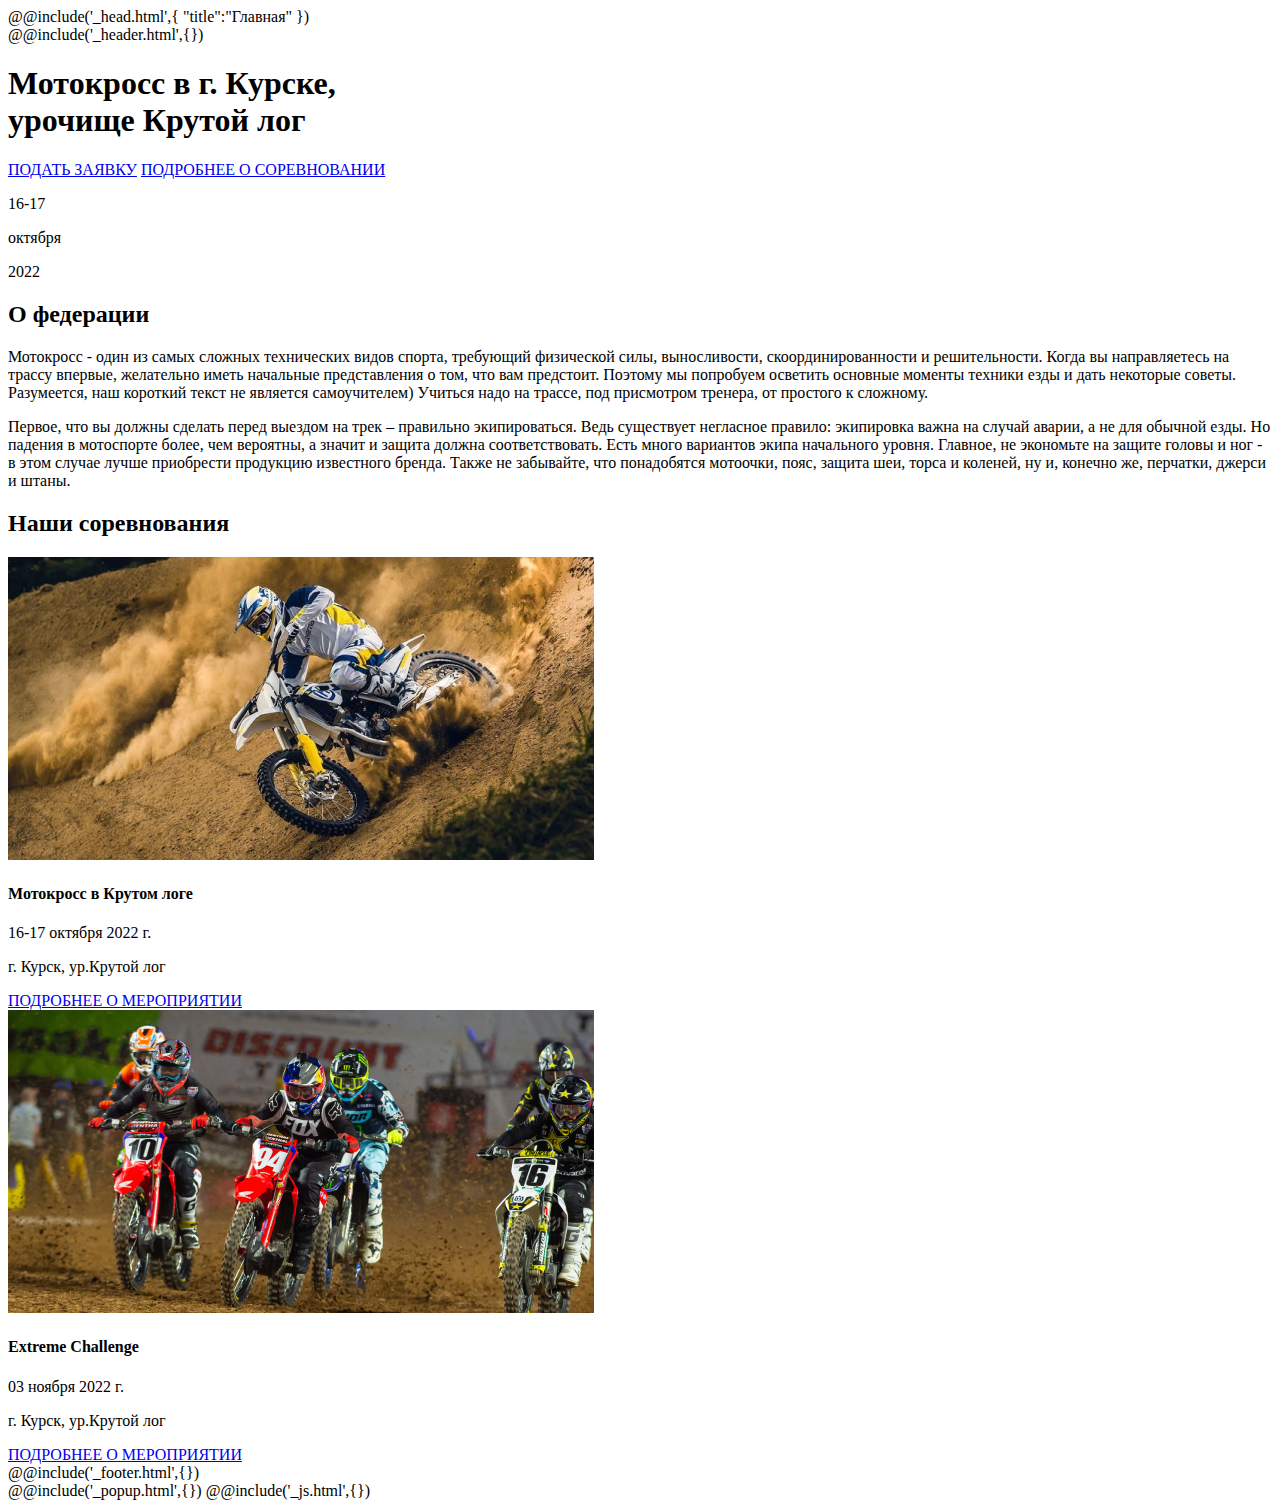
<file: #src/index.html>
<!DOCTYPE html>
<html lang="ru">
@@include('_head.html',{
"title":"Главная"
})

<body>
	<div class="wrapper">
		@@include('_header.html',{}) 
		<main class="page">

			<section id="banner" class="banner">
				<div class="nuar_blk"></div>
				<div class="_container">
					<div class="banner__flex d-flex">

						<div class="banner__flex-descp">
							<h1 class="banner__title">
								Мотокросс в г. Курске, <br>
								урочище Крутой лог
							</h1>
							<div class="banner__flex-descp-btn d-flex">
								<a href="#callback" class="btn _popup-link">ПОДАТЬ ЗАЯВКУ</a>
								<a href="#" class="btn btn_transp">ПОДРОБНЕЕ О СОРЕВНОВАНИИ</a>
							</div>
						</div>

						<div class="banner__flex-date">
							<p class="banner__flex-date-number">16-17</p>
							<div class="banner__flex-date-line"></div>
							<p class="banner__flex-date-month">октября</p>
							<p class="banner__flex-date-year">2022</p>
						</div>

					</div>
				</div>
			</section>

			<section id="about" class="about">
				<div class="_container">
					<h2 class="about__title">О федерации</h2>
					<div class="about__descp">
						<p>
							Мотокросс - один из самых сложных технических видов спорта, требующий физической силы, выносливости,
							скоординированности и решительности.
							Когда вы направляетесь на трассу впервые, желательно иметь начальные представления о том, что вам
							предстоит. Поэтому мы попробуем осветить
							основные моменты техники езды и дать некоторые советы. Разумеется, наш короткий текст не является
							самоучителем) Учиться надо на трассе, под
							присмотром тренера, от простого к сложному.
						</p>
						<p>
							Первое, что вы должны сделать перед выездом на трек – правильно экипироваться. Ведь существует негласное
							правило:
							экипировка важна на случай аварии, а не для обычной езды. Но падения в мотоспорте более, чем вероятны, а
							значит и защита должна соответствовать.
							Есть много вариантов экипа начального уровня. Главное, не экономьте на защите головы и ног - в этом случае
							лучше приобрести продукцию
							известного бренда. Также не забывайте, что понадобятся мотоочки, пояс, защита шеи, торса и коленей, ну и,
							конечно же, перчатки, джерси и штаны.
						</p>
					</div>
				</div>
			</section>

			<section id="line" class="line">
				<div class="_container">
					<div class="line-bg"></div>
				</div>
			</section>

			<section id="competitions" class="competitions">
				<div class="_container">
					<h2 class="competitions__title">Наши соревнования</h2>

					<div class="competitions__row">

						<div class="competitions__column">
							<div class="competitions__card">
								<div class="competitions__card-img">
									<img src="img/competitions/01.jpg" alt="">
								</div>
								<div class="competitions__card-descp">
									<h4>Мотокросс в Крутом логе</h4>
									<div class="competitions__card-descp-flex d-flex">
										<div class="competitions__card-descp-flex-contacts">
											<p class="competitions__card-descp-flex-contacts-date">16-17 октября 2022 г.</p>
											<p class="competitions__card-descp-flex-contacts-address">г. Курск, ур.Крутой лог</p>
										</div>
										<a href="#" class="competitions__card-descp-flex-btn btn">ПОДРОБНЕЕ О МЕРОПРИЯТИИ</a>
									</div>
								</div>
							</div>
						</div>

						<div class="competitions__column">
							<div class="competitions__card">
								<div class="competitions__card-img">
									<img src="img/competitions/02.jpg" alt="">
								</div>
								<div class="competitions__card-descp">
									<h4>Extreme Challenge</h4>
									<div class="competitions__card-descp-flex d-flex">
										<div class="competitions__card-descp-flex-contacts">
											<p class="competitions__card-descp-flex-contacts-date">03 ноября 2022 г.</p>
											<p class="competitions__card-descp-flex-contacts-address">г. Курск, ур.Крутой лог</p>
										</div>
										<a href="#" class="competitions__card-descp-flex-btn btn">ПОДРОБНЕЕ О МЕРОПРИЯТИИ</a>
									</div>
								</div>
							</div>
						</div>

					</div>

				</div>
			</section>

		</main>
		@@include('_footer.html',{})
	</div>
	@@include('_popup.html',{})
	@@include('_js.html',{})
</body>

</html>
</file>
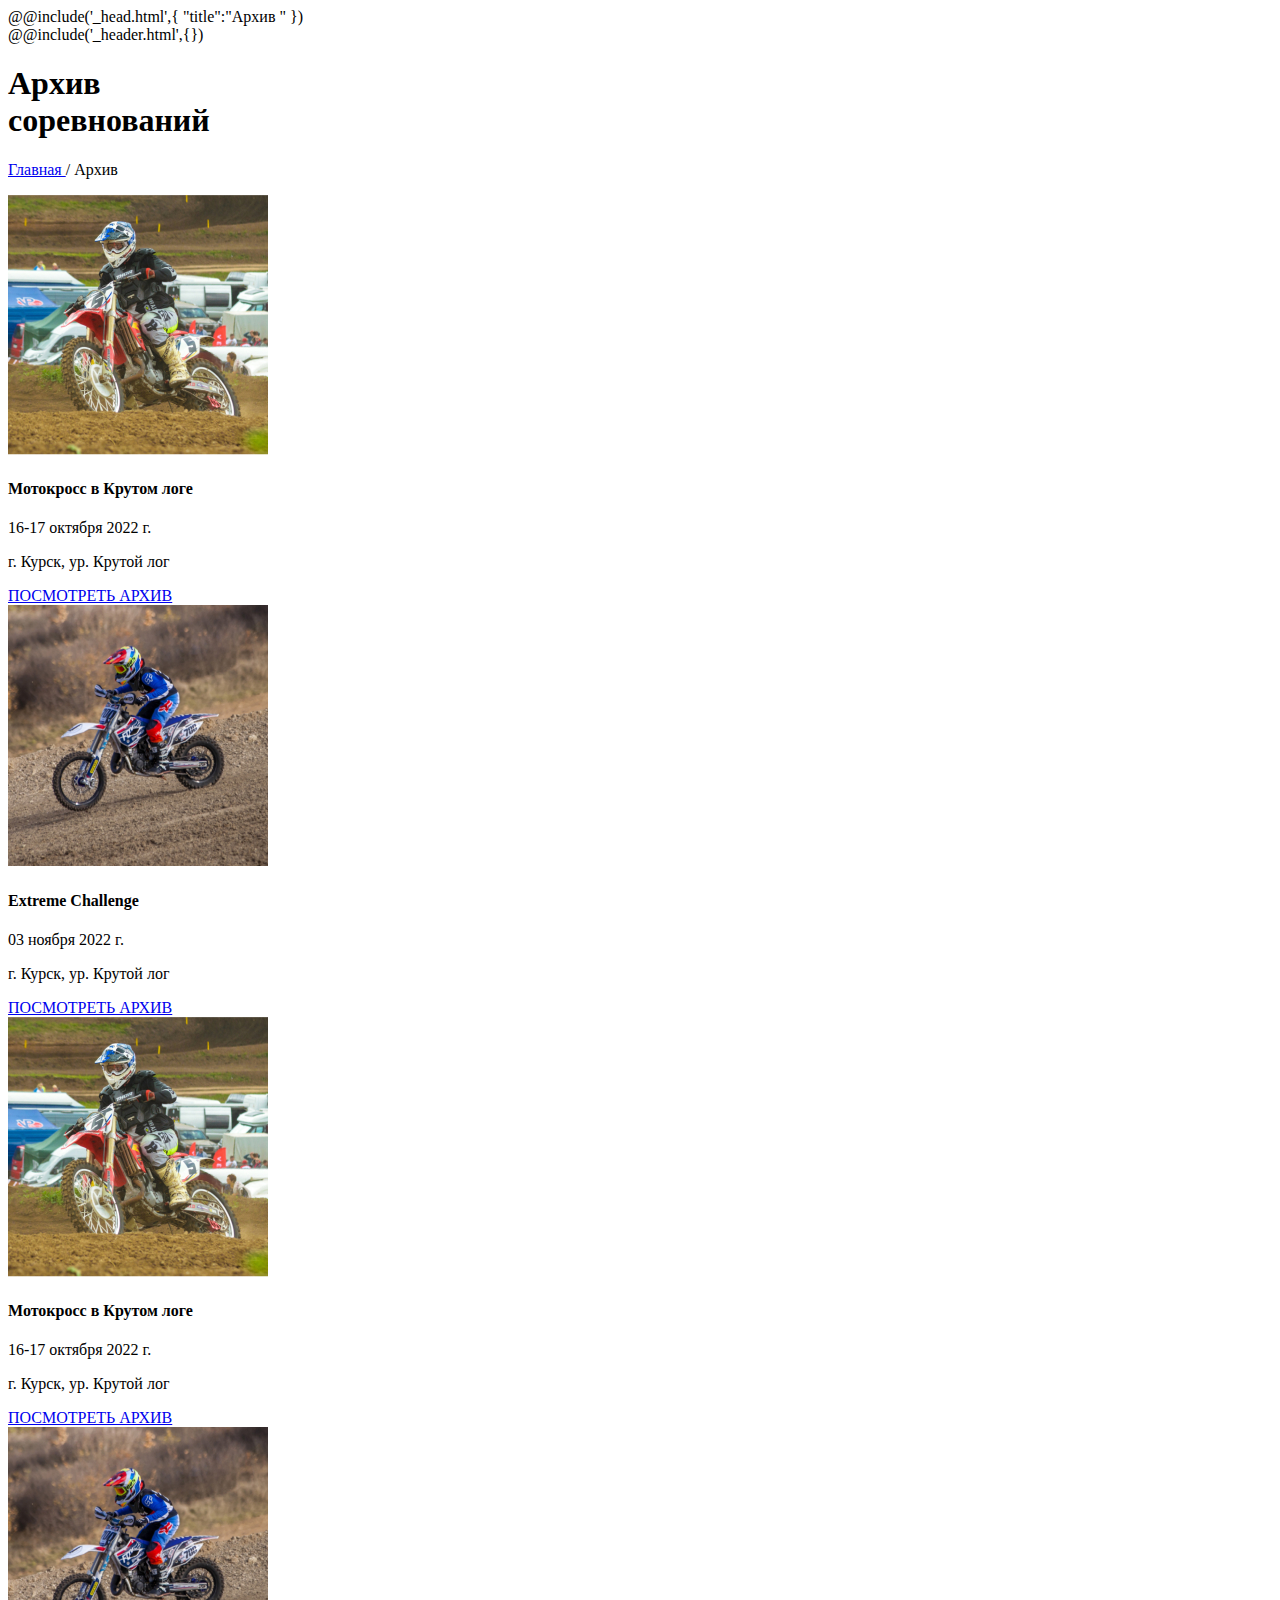
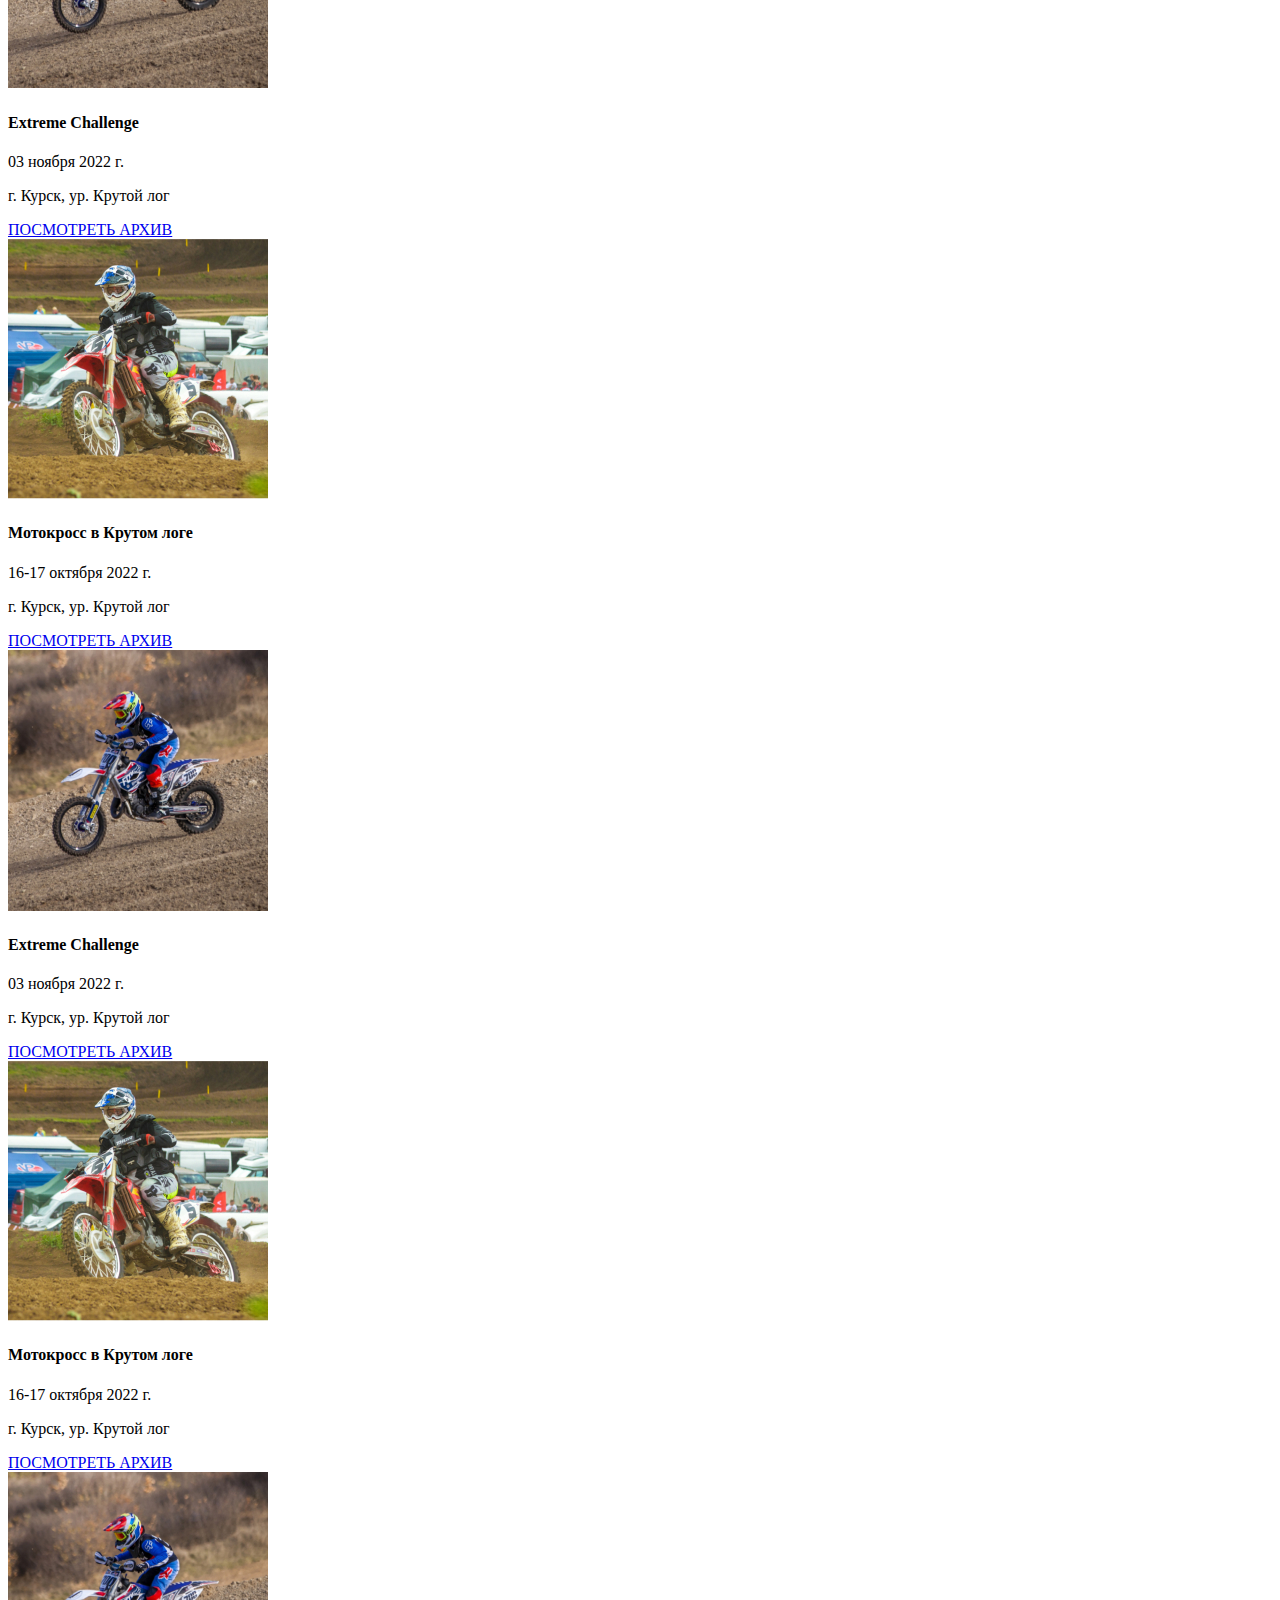
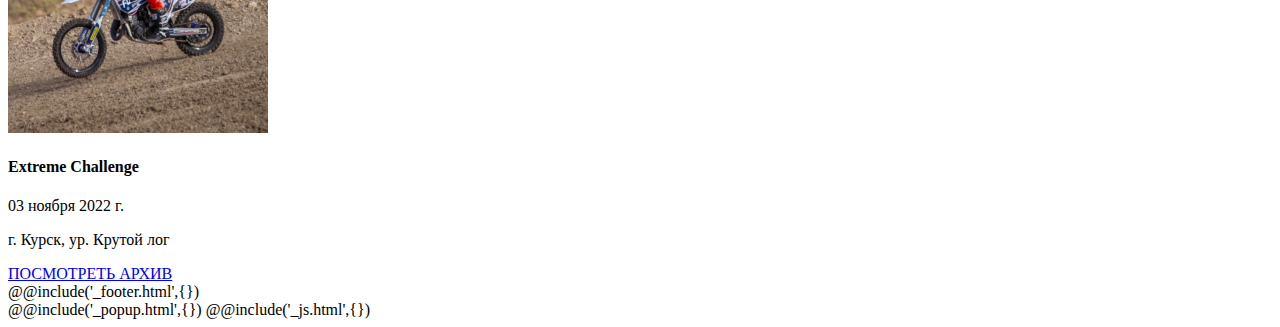
<file: #src/archive.html>
<!DOCTYPE html>
<html lang="ru">
@@include('_head.html',{
"title":"Архив "
})

<body>
	<div class="wrapper">
		@@include('_header.html',{})
		<main class="page">

			<section id="banner-narrow" class="banner-narrow">
				<div class="nuar_blk"></div>
				<div class="_container">
					<h1 class="banner-narrow__title">
						Архив <br>
						соревнований
					</h1>
				</div>
			</section>

			<section class="page-recurring">
				<div class="_container">
					<p id="breadcrumbs">
						<span>
							<span>
								<a href="index.html">
									Главная
								</a> /
								<span class="breadcrumb_last" aria-current="page">
									Архив
								</span>
							</span>
						</span>
					</p>

					<div class="card-compet__row d-flex">

						<div class="card-compet__column">
							<div class="card-compet__card d-flex">
								<div class="card-compet__card-img">
									<img src="img/card-compet/01.jpg" alt="">
								</div>
								<div class="card-compet__card-descp">
									<h4>Мотокросс в Крутом логе</h4>
									<p class="card-compet__card-descp-date">16-17 октября 2022 г.</p>
									<p class="card-compet__card-descp-address">г. Курск, ур. Крутой лог</p>
									<a href="#" class="card-compet__card-descp-btn btn">ПОСМОТРЕТЬ АРХИВ</a>
								</div>
							</div>
						</div>

						<div class="card-compet__column">
							<div class="card-compet__card d-flex">
								<div class="card-compet__card-img">
									<img src="img/card-compet/02.jpg" alt="">
								</div>
								<div class="card-compet__card-descp">
									<h4>Extreme Challenge</h4>
									<p class="card-compet__card-descp-date">03 ноября 2022 г.</p>
									<p class="card-compet__card-descp-address">г. Курск, ур. Крутой лог</p>
									<a href="#" class="card-compet__card-descp-btn btn">ПОСМОТРЕТЬ АРХИВ</a>
								</div>
							</div>
						</div>

						<div class="card-compet__column">
							<div class="card-compet__card d-flex">
								<div class="card-compet__card-img">
									<img src="img/card-compet/01.jpg" alt="">
								</div>
								<div class="card-compet__card-descp">
									<h4>Мотокросс в Крутом логе</h4>
									<p class="card-compet__card-descp-date">16-17 октября 2022 г.</p>
									<p class="card-compet__card-descp-address">г. Курск, ур. Крутой лог</p>
									<a href="#" class="card-compet__card-descp-btn btn">ПОСМОТРЕТЬ АРХИВ</a>
								</div>
							</div>
						</div>

						<div class="card-compet__column">
							<div class="card-compet__card d-flex">
								<div class="card-compet__card-img">
									<img src="img/card-compet/02.jpg" alt="">
								</div>
								<div class="card-compet__card-descp">
									<h4>Extreme Challenge</h4>
									<p class="card-compet__card-descp-date">03 ноября 2022 г.</p>
									<p class="card-compet__card-descp-address">г. Курск, ур. Крутой лог</p>
									<a href="#" class="card-compet__card-descp-btn btn">ПОСМОТРЕТЬ АРХИВ</a>
								</div>
							</div>
						</div>

						<div class="card-compet__column">
							<div class="card-compet__card d-flex">
								<div class="card-compet__card-img">
									<img src="img/card-compet/01.jpg" alt="">
								</div>
								<div class="card-compet__card-descp">
									<h4>Мотокросс в Крутом логе</h4>
									<p class="card-compet__card-descp-date">16-17 октября 2022 г.</p>
									<p class="card-compet__card-descp-address">г. Курск, ур. Крутой лог</p>
									<a href="#" class="card-compet__card-descp-btn btn">ПОСМОТРЕТЬ АРХИВ</a>
								</div>
							</div>
						</div>

						<div class="card-compet__column">
							<div class="card-compet__card d-flex">
								<div class="card-compet__card-img">
									<img src="img/card-compet/02.jpg" alt="">
								</div>
								<div class="card-compet__card-descp">
									<h4>Extreme Challenge</h4>
									<p class="card-compet__card-descp-date">03 ноября 2022 г.</p>
									<p class="card-compet__card-descp-address">г. Курск, ур. Крутой лог</p>
									<a href="#" class="card-compet__card-descp-btn btn">ПОСМОТРЕТЬ АРХИВ</a>
								</div>
							</div>
						</div>

						<div class="card-compet__column">
							<div class="card-compet__card d-flex">
								<div class="card-compet__card-img">
									<img src="img/card-compet/01.jpg" alt="">
								</div>
								<div class="card-compet__card-descp">
									<h4>Мотокросс в Крутом логе</h4>
									<p class="card-compet__card-descp-date">16-17 октября 2022 г.</p>
									<p class="card-compet__card-descp-address">г. Курск, ур. Крутой лог</p>
									<a href="#" class="card-compet__card-descp-btn btn">ПОСМОТРЕТЬ АРХИВ</a>
								</div>
							</div>
						</div>

						<div class="card-compet__column">
							<div class="card-compet__card d-flex">
								<div class="card-compet__card-img">
									<img src="img/card-compet/02.jpg" alt="">
								</div>
								<div class="card-compet__card-descp">
									<h4>Extreme Challenge</h4>
									<p class="card-compet__card-descp-date">03 ноября 2022 г.</p>
									<p class="card-compet__card-descp-address">г. Курск, ур. Крутой лог</p>
									<a href="#" class="card-compet__card-descp-btn btn">ПОСМОТРЕТЬ АРХИВ</a>
								</div>
							</div>
						</div>

					</div>

				</div>
			</section>


		</main>
		@@include('_footer.html',{})
	</div>
	@@include('_popup.html',{})
	@@include('_js.html',{})
</body>

</html>
</file>
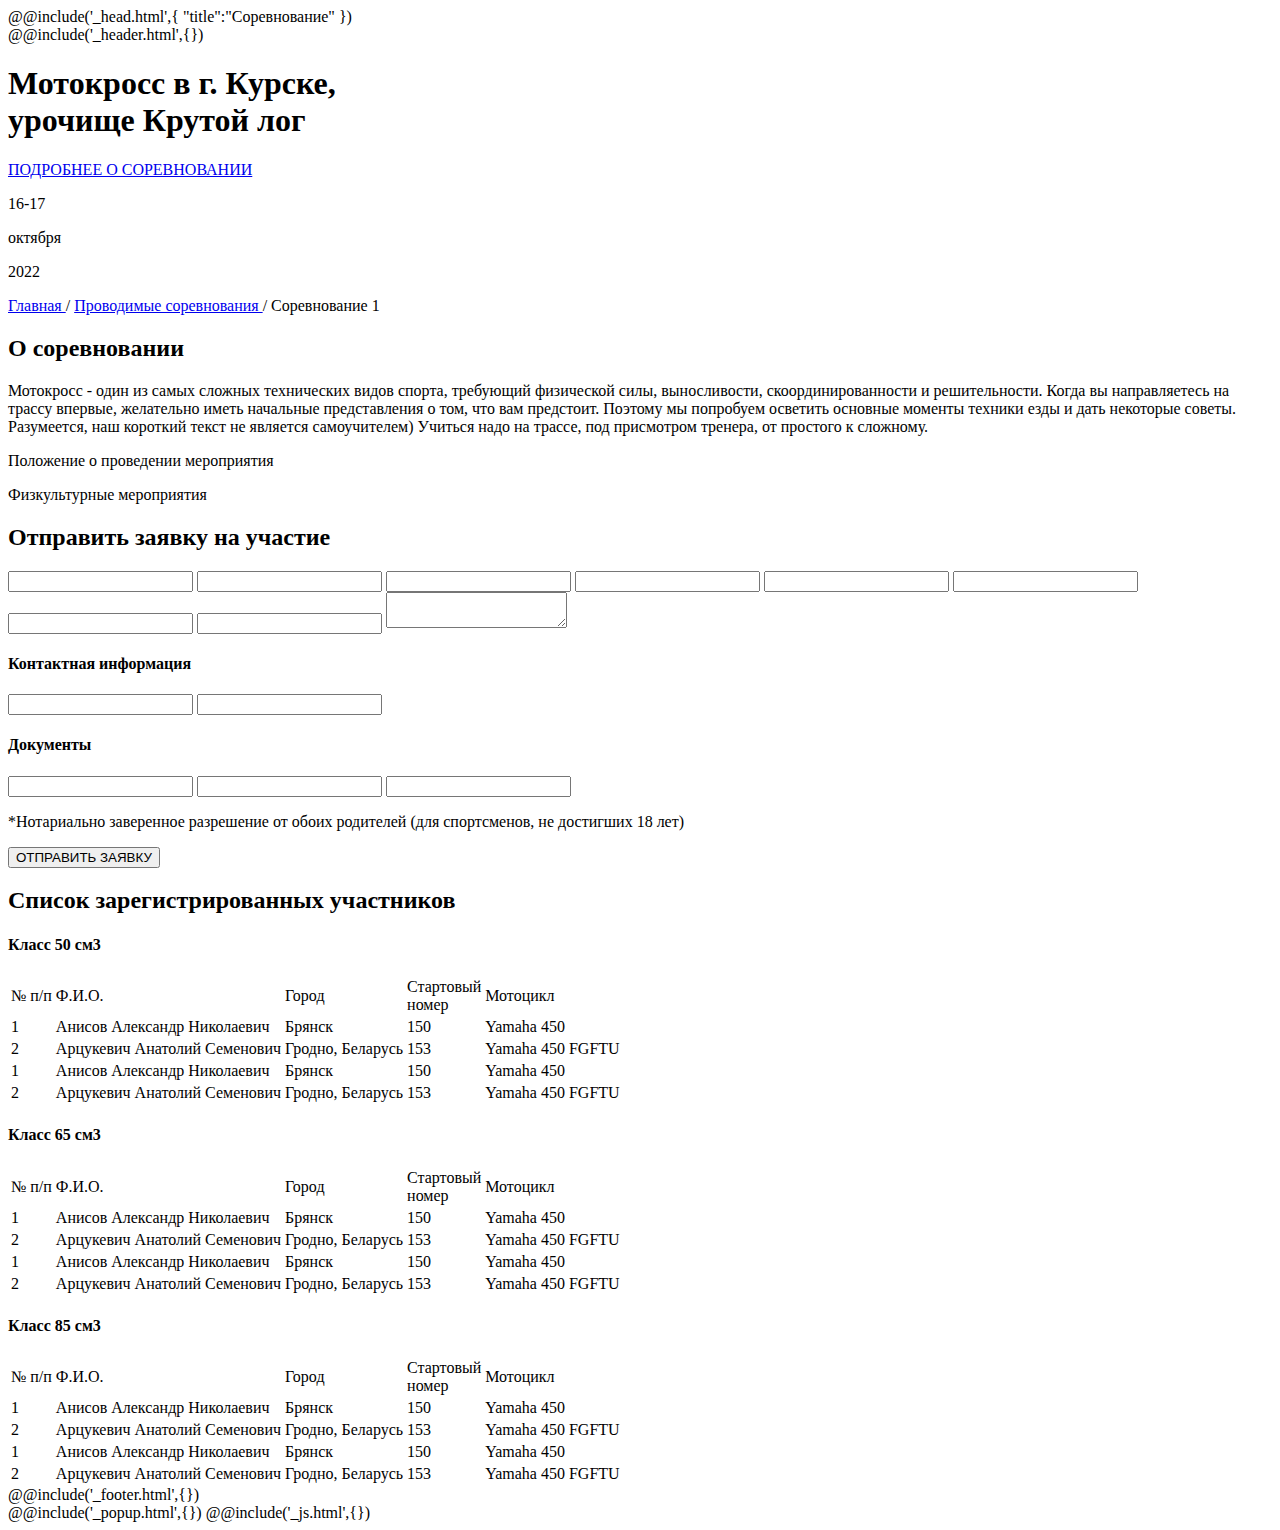
<file: #src/competition.html>
<!DOCTYPE html>
<html lang="ru">
@@include('_head.html',{
"title":"Соревнование"
})

<body>
	<div class="wrapper">
		@@include('_header.html',{})
		<main class="page">

			<section id="banner" class="banner">
				<div class="nuar_blk"></div>
				<div class="_container">
					<div class="banner__flex d-flex">

						<div class="banner__flex-descp">
							<h1 class="banner__title">
								Мотокросс в г. Курске, <br>
								урочище Крутой лог
							</h1>
							<div class="banner__flex-descp-btn d-flex">
								<a href="#" class="btn">ПОДРОБНЕЕ О СОРЕВНОВАНИИ</a>
							</div>
						</div>

						<div class="banner__flex-date">
							<p class="banner__flex-date-number">16-17</p>
							<div class="banner__flex-date-line"></div>
							<p class="banner__flex-date-month">октября</p>
							<p class="banner__flex-date-year">2022</p>
						</div>

					</div>
				</div>
			</section>

			<section class="page-recurring">
				<div class="_container">
					<p id="breadcrumbs">
						<span>
							<span>
								<a href="index.html">
									Главная
								</a> /
								<a href="#">
									Проводимые соревнования
								</a> /
								<span class="breadcrumb_last" aria-current="page">
									Соревнование 1
								</span>
							</span>
						</span>
					</p>

					<div class="about-competition">
						<h2 class="about-competition__title">О соревновании</h2>
						<p class="about-competition__subtitle">Мотокросс - один из самых сложных технических видов спорта, требующий
							физической силы,
							выносливости, скоординированности и решительности. Когда вы направляетесь на трассу впервые, желательно
							иметь начальные
							представления о том, что вам предстоит. Поэтому мы попробуем осветить основные моменты техники езды и дать
							некоторые советы.
							Разумеется, наш короткий текст не является самоучителем) Учиться надо на трассе, под присмотром тренера,
							от простого к сложному.
						</p>
						<div class="about-competition__row">
							<div class="about-competition__item">
								<span class="about-competition__item-icon about-competition__item-icon-01"></span>
								<p class="about-competition__item-descp">Положение о проведении мероприятия</p>
							</div>
							<div class="about-competition__item">
								<span class="about-competition__item-icon about-competition__item-icon-02"></span>
								<p class="about-competition__item-descp">Физкультурные мероприятия</p>
							</div>
						</div>
					</div>

				</div>
			</section>

			<section id="line" class="line">
				<div class="_container">
					<div class="line-bg"></div>
				</div>
			</section>

			<section id="application" class="application">
				<div class="_container">
					<h2 class="application__title">Отправить заявку на участие</h2>

					<form action="#" class="application__form">

						<div class="application__form-line form__line">
							<input id="name" autocomplete="off" type="text" name="form[]" data-error="Заполните поле"
								data-value="Фамилия Имя Отчество" class="input _req">
							<input id="name" autocomplete="off" type="text" name="form[]" data-error="Заполните поле"
								data-value="Дата рождения" class="input _req">
							<input id="name" autocomplete="off" type="text" name="form[]" data-error="Заполните поле"
								data-value="Спортивный разряд" class="input _req">

							<input id="name" autocomplete="off" type="text" name="form[]" data-error="Заполните поле"
								data-value="Класс" class="input _req">

							<!-- <select name="form[]" class="form input">
								<option value="1" selected="selected">Пункт №1</option>
								<option value="2">Пункт №2</option>
								<option value="3">Пункт №3</option>
								<option value="4">Пункт №4</option>
								<option value="2">Пункт №5</option>
								<option value="3">Пункт №6</option>
							</select> -->

							<input id="name" autocomplete="off" type="text" name="form[]" data-error="Заполните поле"
								data-value="Стартовый номер" class="input _req">
							<input id="name" autocomplete="off" type="text" name="form[]" data-error="Заполните поле"
								data-value="Город" class="input _req">
							<input id="name" autocomplete="off" type="text" name="form[]" data-error="Заполните поле"
								data-value="Команда" class="input _req">
							<input id="name" autocomplete="off" type="text" name="form[]" data-error="Заполните поле"
								data-value="Мотоцикл" class="input _req">
							<textarea class="input" type="text" name="form[]" data-error="Заполните поле"
								data-value="Комментарий"></textarea>
						</div>

						<div class="application__form-block">
							<h4 class="application__form-block-title">Контактная информация</h4>
							<div class="application__form-line form__line">
								<input id="name" autocomplete="off" type="text" name="form[]" data-error="Заполните поле"
									data-value="Телефон" class="input phone _req">
								<input id="name" autocomplete="off" type="text" name="form[]" data-error="Заполните поле"
									data-value="Электронная почта" class="input email _req">
							</div>
						</div>

						<div class="application__form-block">
							<h4 class="application__form-block-title">Документы</h4>
							<div class="application__form-line form__line">
								<input id="name" autocomplete="off" type="text" name="form[]" data-error="Заполните поле"
									data-value="Страховка" class="input _req">
								<input id="name" autocomplete="off" type="text" name="form[]" data-error="Заполните поле"
									data-value="Разрешение родителей*" class="input _req">
								<input id="name" autocomplete="off" type="text" name="form[]" data-error="Заполните поле"
									data-value="Медицинская справка" class="input _req">
							</div>
							<p class="application__form-block-title-footnote">*Нотариально заверенное разрешение от обоих родителей
								(для спортсменов, не достигших 18 лет)</p>
						</div>
						<button class="btn">ОТПРАВИТЬ ЗАЯВКУ</button>
					</form>

				</div>
			</section>

			<section id="line" class="line">
				<div class="_container">
					<div class="line-bg"></div>
				</div>
			</section>

			<section id="list-registered" class="list-registered">
				<div class="_container">
					<h2 class="list-registered__title">Список зарегистрированных участников</h2>

					<div class="list-registered__block">
						<h4 class="list-registered__block-class">Класс 50 см3</h4>

						<table class="list-registered__table">
							<thead class="list-registered__table-thead">
								<tr class="list-registered__table-thead-tr">
									<td class="list-registered__table-thead-td">№ п/п</td>
									<td class="list-registered__table-thead-td">Ф.И.О.</td>
									<td class="list-registered__table-thead-td">Город</td>
									<td class="list-registered__table-thead-td">Стартовый<br>номер</td>
									<td class="list-registered__table-thead-td">Мотоцикл</td>
								</tr>
							</thead>
							<tbody class="list-registered__table-tbody">
								<tr class="list-registered__table-tbody-tr">
									<td class="list-registered__table-tbody-td">1</td>
									<td class="list-registered__table-tbody-td">Анисов Александр Николаевич</td>
									<td class="list-registered__table-tbody-td">Брянск</td>
									<td class="list-registered__table-tbody-td">150</td>
									<td class="list-registered__table-tbody-td">Yamaha 450</td>
								</tr>
								<tr class="list-registered__table-tbody-tr">
									<td class="list-registered__table-tbody-td">2</td>
									<td class="list-registered__table-tbody-td">Арцукевич Анатолий Семенович</td>
									<td class="list-registered__table-tbody-td">Гродно, Беларусь</td>
									<td class="list-registered__table-tbody-td">153</td>
									<td class="list-registered__table-tbody-td">Yamaha 450 FGFTU</td>
								</tr>
								<tr class="list-registered__table-tbody-tr">
									<td class="list-registered__table-tbody-td">1</td>
									<td class="list-registered__table-tbody-td">Анисов Александр Николаевич</td>
									<td class="list-registered__table-tbody-td">Брянск</td>
									<td class="list-registered__table-tbody-td">150</td>
									<td class="list-registered__table-tbody-td">Yamaha 450</td>
								</tr>
								<tr class="list-registered__table-tbody-tr">
									<td class="list-registered__table-tbody-td">2</td>
									<td class="list-registered__table-tbody-td">Арцукевич Анатолий Семенович</td>
									<td class="list-registered__table-tbody-td">Гродно, Беларусь</td>
									<td class="list-registered__table-tbody-td">153</td>
									<td class="list-registered__table-tbody-td">Yamaha 450 FGFTU</td>
								</tr>
							</tbody>
						</table>

					</div>

					<div class="list-registered__block">
						<h4 class="list-registered__block-class">Класс 65 см3</h4>

						<table class="list-registered__table">
							<thead class="list-registered__table-thead">
								<tr class="list-registered__table-thead-tr">
									<td class="list-registered__table-thead-td">№ п/п</td>
									<td class="list-registered__table-thead-td">Ф.И.О.</td>
									<td class="list-registered__table-thead-td">Город</td>
									<td class="list-registered__table-thead-td">Стартовый<br>номер</td>
									<td class="list-registered__table-thead-td">Мотоцикл</td>
								</tr>
							</thead>
							<tbody class="list-registered__table-tbody">
								<tr class="list-registered__table-tbody-tr">
									<td class="list-registered__table-tbody-td">1</td>
									<td class="list-registered__table-tbody-td">Анисов Александр Николаевич</td>
									<td class="list-registered__table-tbody-td">Брянск</td>
									<td class="list-registered__table-tbody-td">150</td>
									<td class="list-registered__table-tbody-td">Yamaha 450</td>
								</tr>
								<tr class="list-registered__table-tbody-tr">
									<td class="list-registered__table-tbody-td">2</td>
									<td class="list-registered__table-tbody-td">Арцукевич Анатолий Семенович</td>
									<td class="list-registered__table-tbody-td">Гродно, Беларусь</td>
									<td class="list-registered__table-tbody-td">153</td>
									<td class="list-registered__table-tbody-td">Yamaha 450 FGFTU</td>
								</tr>
								<tr class="list-registered__table-tbody-tr">
									<td class="list-registered__table-tbody-td">1</td>
									<td class="list-registered__table-tbody-td">Анисов Александр Николаевич</td>
									<td class="list-registered__table-tbody-td">Брянск</td>
									<td class="list-registered__table-tbody-td">150</td>
									<td class="list-registered__table-tbody-td">Yamaha 450</td>
								</tr>
								<tr class="list-registered__table-tbody-tr">
									<td class="list-registered__table-tbody-td">2</td>
									<td class="list-registered__table-tbody-td">Арцукевич Анатолий Семенович</td>
									<td class="list-registered__table-tbody-td">Гродно, Беларусь</td>
									<td class="list-registered__table-tbody-td">153</td>
									<td class="list-registered__table-tbody-td">Yamaha 450 FGFTU</td>
								</tr>
							</tbody>
						</table>

					</div>

					<div class="list-registered__block">
						<h4 class="list-registered__block-class">Класс 85 см3</h4>

						<table class="list-registered__table">
							<thead class="list-registered__table-thead">
								<tr class="list-registered__table-thead-tr">
									<td class="list-registered__table-thead-td">№ п/п</td>
									<td class="list-registered__table-thead-td">Ф.И.О.</td>
									<td class="list-registered__table-thead-td">Город</td>
									<td class="list-registered__table-thead-td">Стартовый<br>номер</td>
									<td class="list-registered__table-thead-td">Мотоцикл</td>
								</tr>
							</thead>
							<tbody class="list-registered__table-tbody">
								<tr class="list-registered__table-tbody-tr">
									<td class="list-registered__table-tbody-td">1</td>
									<td class="list-registered__table-tbody-td">Анисов Александр Николаевич</td>
									<td class="list-registered__table-tbody-td">Брянск</td>
									<td class="list-registered__table-tbody-td">150</td>
									<td class="list-registered__table-tbody-td">Yamaha 450</td>
								</tr>
								<tr class="list-registered__table-tbody-tr">
									<td class="list-registered__table-tbody-td">2</td>
									<td class="list-registered__table-tbody-td">Арцукевич Анатолий Семенович</td>
									<td class="list-registered__table-tbody-td">Гродно, Беларусь</td>
									<td class="list-registered__table-tbody-td">153</td>
									<td class="list-registered__table-tbody-td">Yamaha 450 FGFTU</td>
								</tr>
								<tr class="list-registered__table-tbody-tr">
									<td class="list-registered__table-tbody-td">1</td>
									<td class="list-registered__table-tbody-td">Анисов Александр Николаевич</td>
									<td class="list-registered__table-tbody-td">Брянск</td>
									<td class="list-registered__table-tbody-td">150</td>
									<td class="list-registered__table-tbody-td">Yamaha 450</td>
								</tr>
								<tr class="list-registered__table-tbody-tr">
									<td class="list-registered__table-tbody-td">2</td>
									<td class="list-registered__table-tbody-td">Арцукевич Анатолий Семенович</td>
									<td class="list-registered__table-tbody-td">Гродно, Беларусь</td>
									<td class="list-registered__table-tbody-td">153</td>
									<td class="list-registered__table-tbody-td">Yamaha 450 FGFTU</td>
								</tr>
							</tbody>
						</table>

					</div>

				</div>
			</section>

		</main>
		@@include('_footer.html',{})
	</div>
	@@include('_popup.html',{})
	@@include('_js.html',{})
</body>

</html>
</file>
